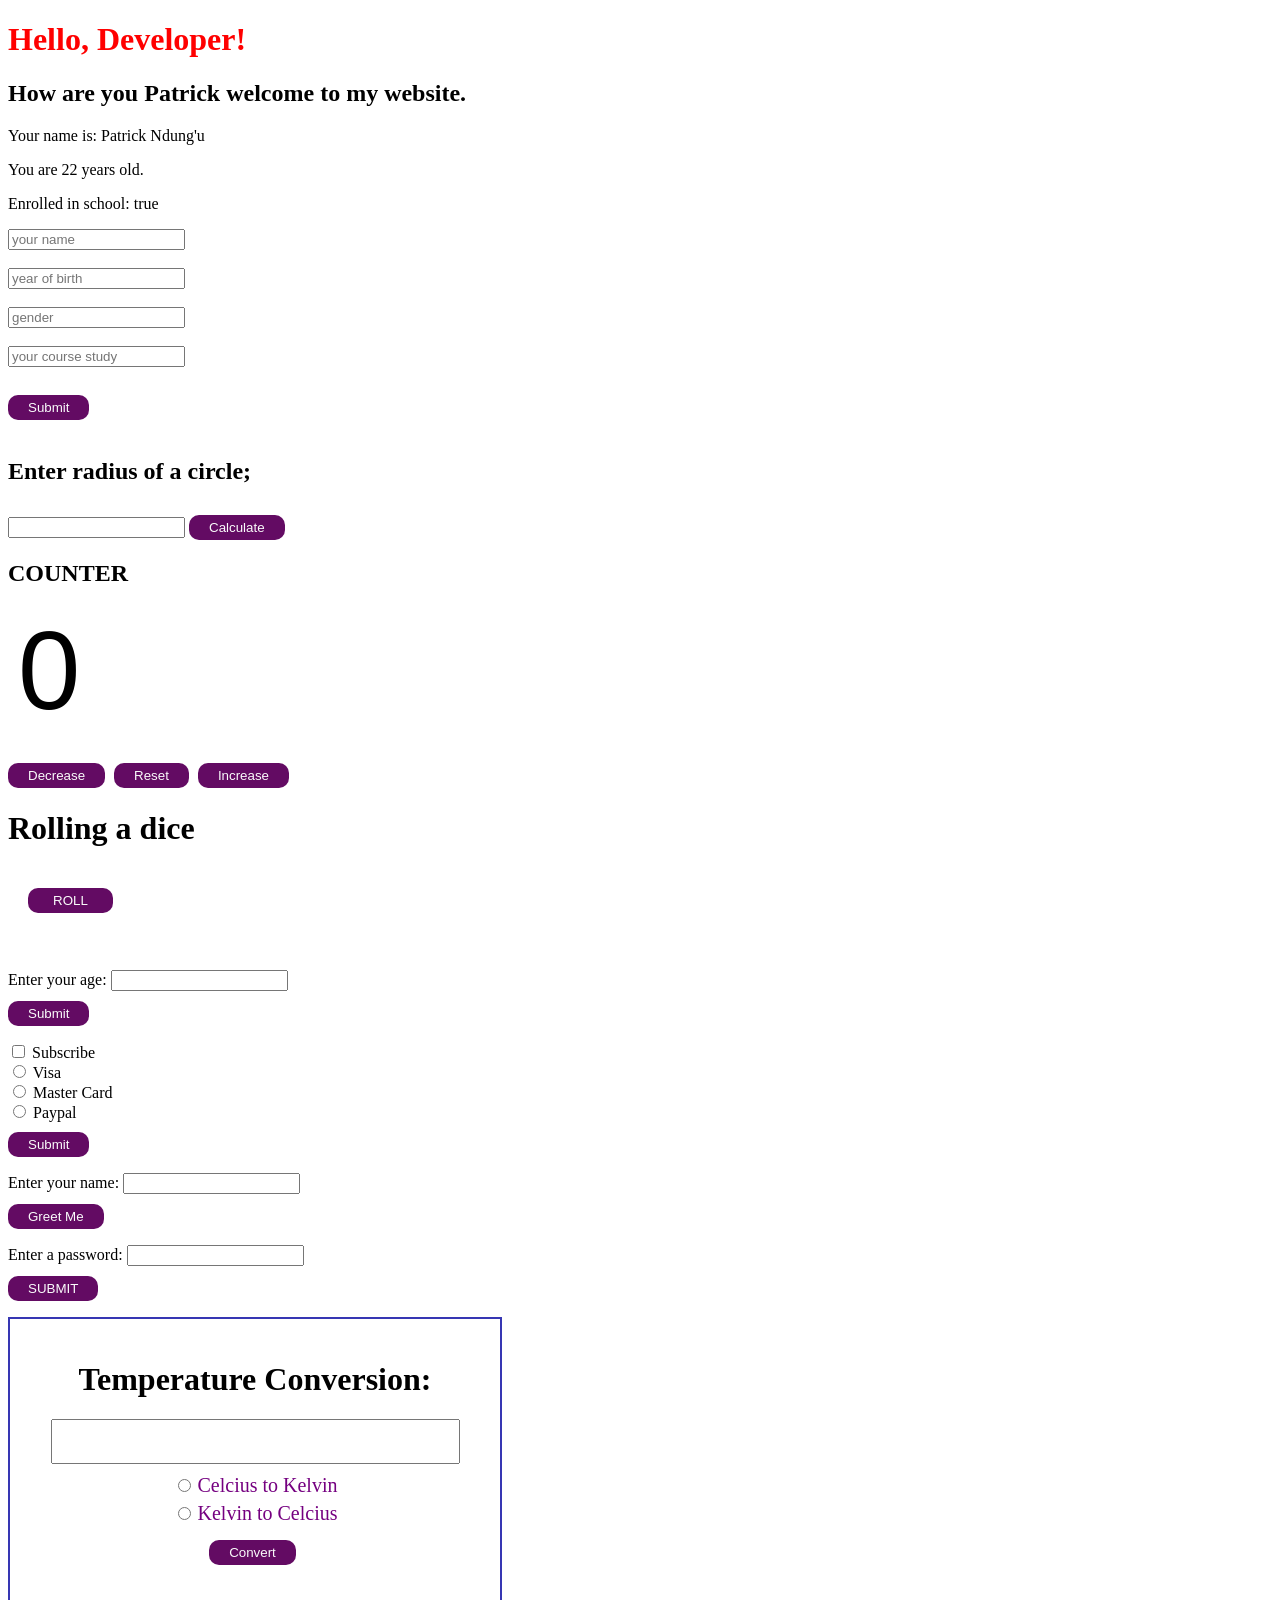
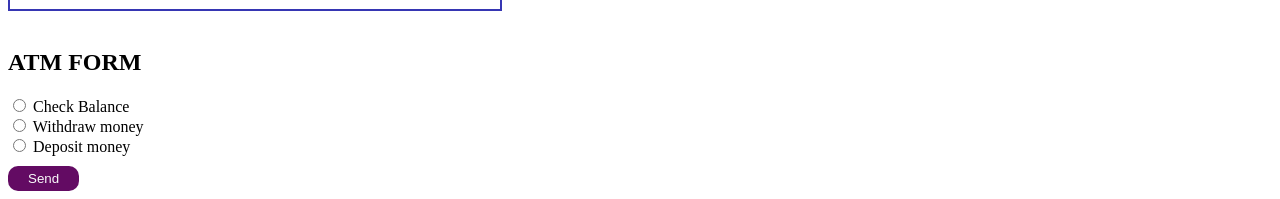
<file: index.html>
<!DOCTYPE html>
<html lang="en">

<head>
    <meta charset="UTF-8">
    <meta name="viewport" content="width=device-width, initial-scale=1.0">
    <title>LEARNING JAVASCRIPT</title>
    <link rel="stylesheet" href="style.css">
</head>

<body>
    <h1 id="myH1"></h1>
    <h2 id="myP"></h2>
    <p id="p1"></p>
    <p id="p2"></p>
    <p id="p3"></p>
    <input type="text" id="myName" placeholder="your name"><br><br>
    <input id="myAge" placeholder="year of birth"><br><br>
    <input id="myGender" placeholder="gender"><br><br>
    <input id="myCourse" placeholder="your course study"><br><br>
    <button type="submit" id="myBtn">Submit</button><br><br>


    <h2>Enter radius of a circle;</h2>
    <input type="number" id="radius">
    <button id="calculate">Calculate</button>
    <h2 id="circumference"></h2>

    <h2>COUNTER</h2>
    <label id="countLabel">0</label><br>
    <div id="button-container">
        <button id="decreaseBtn">Decrease</button>
        <button id="resetBtn">Reset</button>
        <button id="increaseBtn">Increase</button>
    </div>

    <h1>Rolling a dice</h1>
    <button id="generate">ROLL</button><br>
    <label id="mylabel1" class="labels"></label>
    <label id="mylabel2" class="labels"></label> 
    <label id="mylabel3" class="labels"></label> <br>
    
    <label>Enter your age:</label>  
    <input type="number" id="myText"><br>
    <button type="submit" id="mySubmit">Submit</button>
    <p id="paragraph"></p>

    <input type="checkbox" id="myCheckBox">
    <label for="myCheckBox">Subscribe</label><br>
    <input type="radio" id="visaBtn" name="card">
    <label for="visaBtn">Visa</label><br>
    <input type="radio" id="masterCard" name="card">
    <label for="masterCard">Master Card</label><br>
    <input type="radio" id="paypal" name="card">
    <label for="paypal">Paypal</label><br>

    <button type="submit" id="submitCards">Submit</button>
    <p id="subResult"></p>
    <p id="paymentResult"></p>

    <label>Enter your name:</label>
    <input type="text" id="nameChanger"><br>
    <button id="greet">Greet Me</button>
    <p id="greetings"></p>

    <label>Enter a password:</label>
    <input type="number" id="pass"><br>
    <button id="loop">SUBMIT</button>
    <p id="attempts"></p>

    <form class="form">  
        <h1>Temperature Conversion:</h1>
        <input type="number" id="textBox" value=""><br>
        <input type="radio" id="radioBtn1" name="temps">
        <label for="radioBtn1">Celcius to Kelvin</label><br>
        <input type="radio" id="radioBtn2" name="temps">
        <label for="radioBtn2">Kelvin to Celcius</label>
        <br><button type="button" onclick="convert()">Convert</button>
        <p id="answer"></p>
    </form><br>

    <form>
        <h2>ATM FORM</h2>
        <input type="radio" id="balanceAtm" name="radio">
        <label for="balanceAtm" >Check Balance</label><br>
        <input type="radio" id="withdrawAtm" name="radio">
        <label for="withdrawAtm">Withdraw money</label><br>
        <input type="radio" id="depAtm" name="radio">
        <label for="depAtm">Deposit money</label><br>
        <button type="button"  onclick="user_service()">Send</button>
    </form>
    
    
    <script src="app.js"></script>
</body>

</html>
</file>
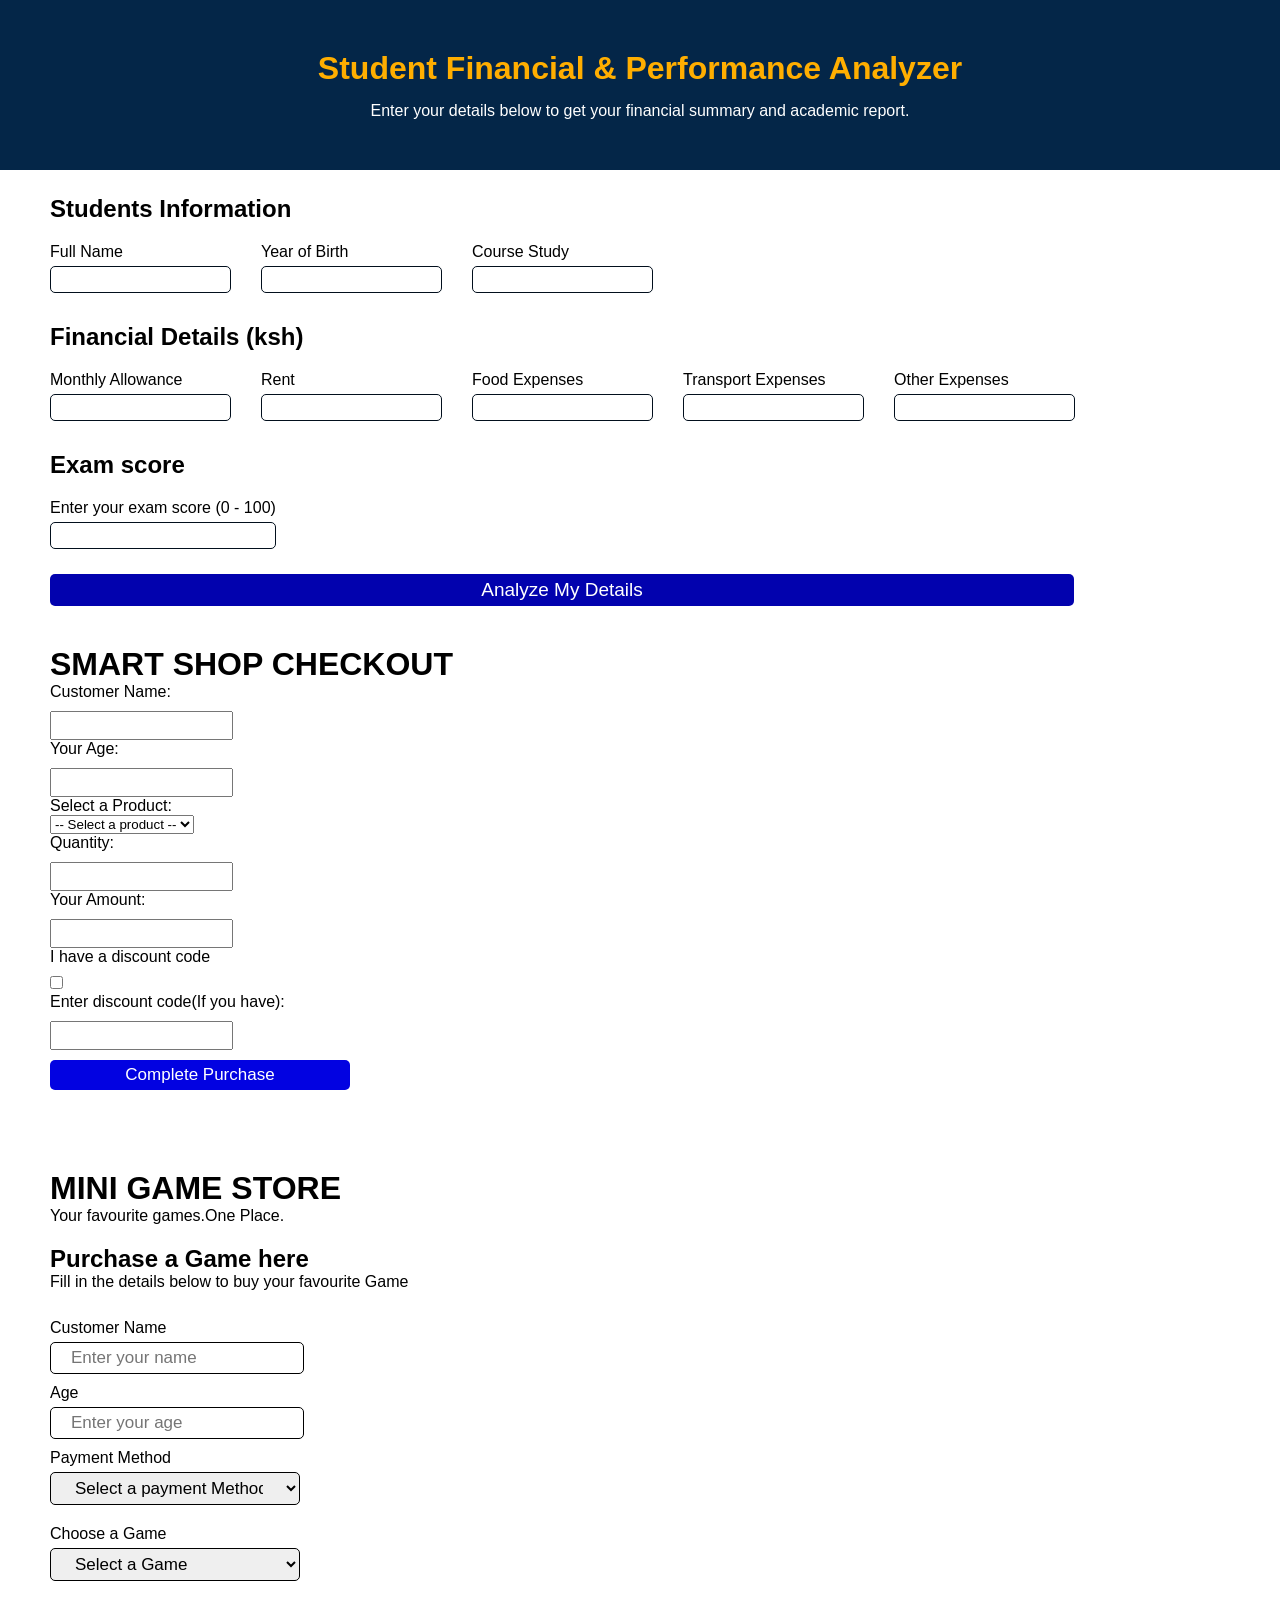
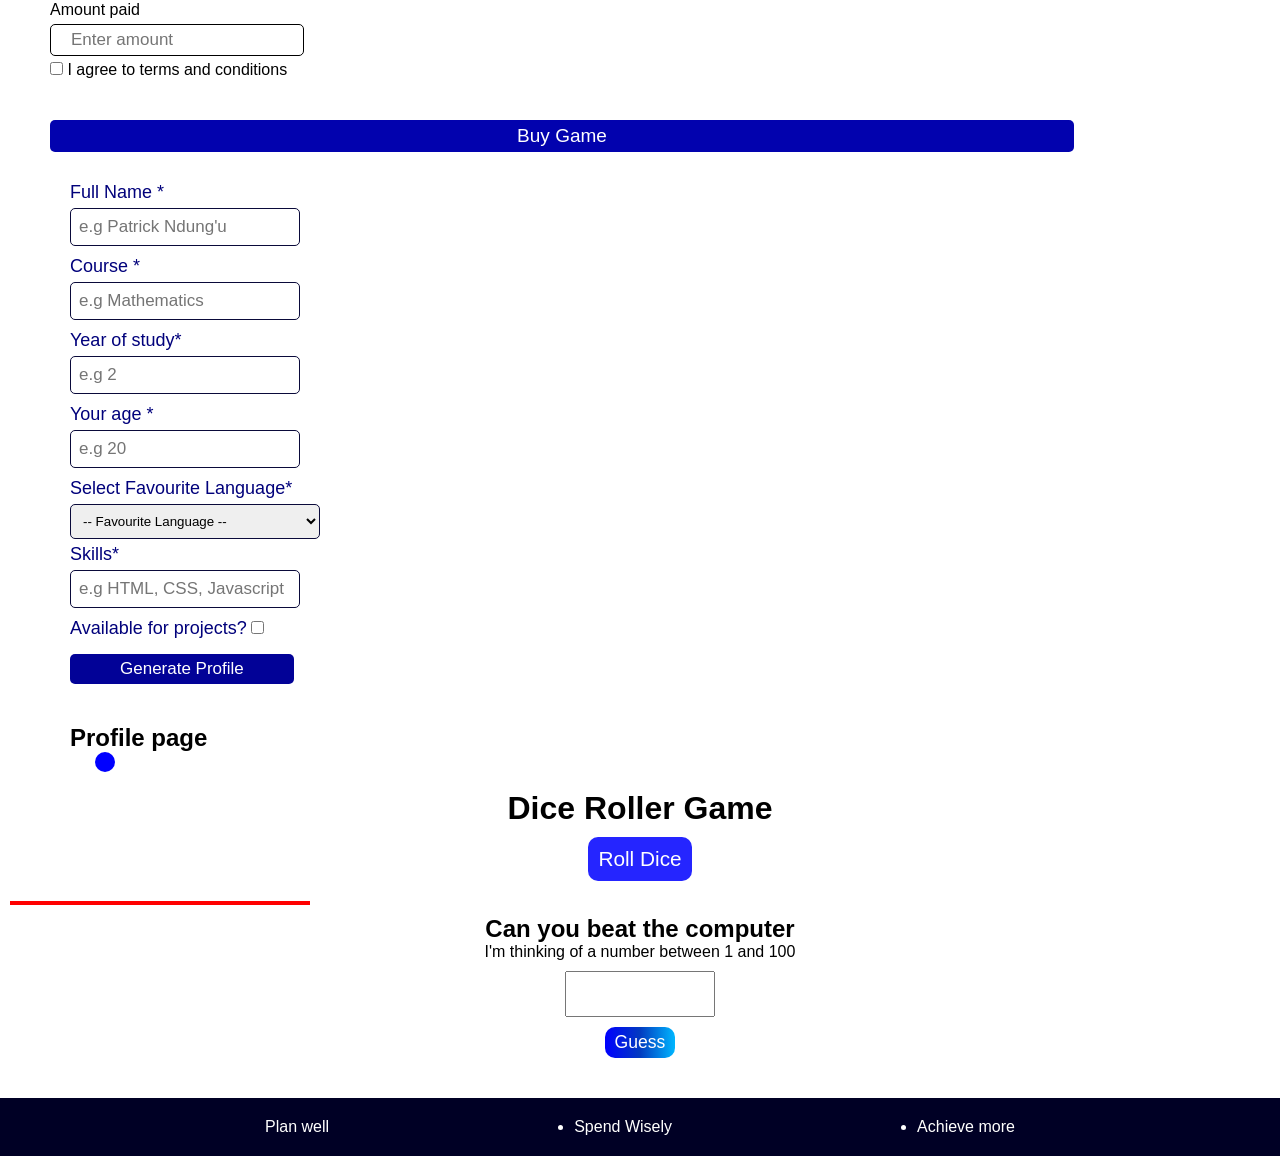
<file: trial.html>
<!DOCTYPE html>
<html lang="en">

<head>
  <meta charset="UTF-8">
  <meta name="viewport" content="width=device-width, initial-scale=1.0">
  <title>STUDENT FINANCIAL $ PERFOMANCE CHECKER</title>
  <link rel="stylesheet" href="trial.css">
</head>

<body>

  <!--STUDENT FINANCE ANALYZER  -->
  <header>
    <h1 class="head-text">Student Financial & Performance Analyzer</h1>
    <p class="par">Enter your details below to get your
      financial summary and academic report.
    </p>
  </header>
  <main>
    <div class="students-infor">
      <h2>Students Information</h2>
      <div class="details">
        <div class="input-fields">
          <label class="labels">Full Name</label>
          <input type="text" class="inputs" id="Name">
        </div>
        <div class="input-fields">
          <label class="labels">Year of Birth</label>
          <input type="number" class="inputs" id="age">
        </div>
        <div class="input-fields">
          <label class="labels">Course Study</label>
          <input type="text" class="inputs" id="course">
        </div>
      </div>
    </div>
    <div class="students-infor">
      <h2>Financial Details (ksh)</h2>
      <div class="details">
        <div class="input-fields">
          <label class="labels">Monthly Allowance</label>
          <input type="number" class="inputs" id="monthlyIncome">
        </div>
        <div class="input-fields">
          <label class="labels">Rent</label>
          <input type="number" class="inputs" id="rent">
        </div>
        <div class="input-fields">
          <label class="labels">Food Expenses</label>
          <input type="number" class="inputs" id="food">
        </div>
        <div class="input-fields">
          <label class="labels">Transport Expenses</label>
          <input type="number" class="inputs" id="transport">
        </div>
        <div class="input-fields">
          <label class="labels">Other Expenses</label>
          <input type="number" class="inputs" id="otherExpenses">
        </div>
      </div>
    </div>
    <div class="students-infor">
      <h2>Exam score</h2>
      <div class="details">
        <div class="input-fields">
          <label class="labels">Enter your exam score (0 - 100)</label>
          <input type="number" class="inputs" id="score">
          <p id="invalid"></p>
        </div>
      </div>
    </div>
    <button type="button" id="submitBtn">Analyze My Details</button>
  </main>
  <div class="report" id="reportbar">
    <div class="footer">
      <div class="students-report">
        <h3>Students Report</h3>
        <div class="students-values">
          <label class="h4">Name:</label>
          <p class="report-text" id="students-name"></p>
        </div>
        <div class="students-values">
          <label class="h4">Course:</label>
          <p class="report-text" id="students-course"></p>
        </div>
        <div class="students-values">
          <label class="h4">Age:</label>
          <p class="report-text" id="students-age"></p>
        </div>
        <div class="students-values">
          <label class="h4">Score:</label>
          <p class="report-text" id="students-score"></p>
        </div>
        <div class="students-values">
          <label class="h4">Performance:</label>
          <p class="report-text" id="students-performance"></p>
        </div>

      </div>
      <div class="summary">
        <h4>Financial Summary</h4>
        <div class="students-values">
          <label class="h4">Total Expenses:</label>
          <p class="report-text" id="totalExpenses"></p>
        </div>
        <div class="students-values">
          <label class="h4">Remaining Money:</label>
          <p class="report-text" id="remainingMoney"></p>
        </div>
        <div class="students-values">
          <label class="h4">Spent Money:</label>
          <p class="report-text" id="spentPercentage"></p>
        </div>
      </div>
    </div>
    <div class="finalMessage">
      <h3>Final Message</h3>
      <p id="finalMessage"></p>
    </div>
  </div>

  <!-- SMART SHOP CHECKOUT -->

  <div class="shop">
    <h1>SMART SHOP CHECKOUT</h1>
    <div class="input">
      <label>Customer Name:</label>
      <input type="text" id="custName"><br>
      <label>Your Age:</label>
      <input type="number" id="custAge"><br>
      <label>Select a Product:</label>
      <select id="products">
        <option value="">-- Select a product --</option>
        <option value="Keyboard">Keyboard</option>
        <option value="Microphone">Microphone</option>
        <option value="Speaker">Speaker</option>
        <option value="Headphones">Headphones</option>
      </select><br>
      <label>Quantity:</label>
      <input type="number" id="quantity"><br>
      <label>Your Amount:</label>
      <input type="number" id="custAmount"><br>
      <label for="discount">I have a discount code</label>
      <input type="checkbox" id="discount"><br>
      <label>Enter discount code(If you have):</label>
      <input type="number" id="code"><br>
      <p id="errors"></p id="errors">
      <button id="complete">Complete Purchase</button>
    </div>
  </div>

  <div class="resultShop">
    <p id="custname"></p>
    <p id="prod"></p>
    <p id="quant"></p>
    <p id="unitprice"></p>
    <p id="subtotal"></p>
    <p id="disc"></p>
    <p id="total"></p>
    <p id="paym"></p>
    <p id="balance"></p>
    <p id="status"></p>
  </div>

  <!-- MINI GAME APP -->
  <div class="games">
    <h1>MINI GAME STORE</h1>
    <P>Your favourite games.One Place.</P>
  </div>
  <div class="text-game">
    <h2>Purchase a Game here</h2>
    <p>Fill in the details below to buy your favourite Game</p><br>

    <label>Customer Name</label>
    <input type="text" placeholder="Enter your name" id="customersName">
    <p id="emptyName"></p>
    <label>Age</label>
    <input placeholder="Enter your age" id="customersAge">
    <p id="emptyName1"></p>
    <label>Payment Method</label>
    <select id="payment">
      <option value="">Select a payment Method</option>
      <option value="Mpesa">Mpesa</option>
      <option value="Bank">Bank</option>
    </select>
    <p id="emptyName3"></p>
    <label>Choose a Game</label>
    <select id="games">
      <option value="">Select a Game</option>
      <option class="fifa" value="Fifa">Fifa</option>
      <option value="Minecraft">Minecraft</option>
      <option value="Gta">Gta</option>
      <option value="Fortnite">Fortnite</option>
    </select>
    <p id="emptyName4"></p>
    <label>Amount paid</label>
    <input type="text" placeholder="Enter amount" id="customersAmount">
    <p id="emptyName5"></p>
    <input type="checkbox" id="terms" class="not-block">
    <label class="not-block">I agree to terms and conditions</label>
    <p id="warning"></p>
  </div>
  <button type="button" id="buyGame">Buy Game</button>



  <div class="gameSummary">
    <h2>Purchase Summary</h2>
    <h3 id="approval">Purchase Approved!</h3>
    <table>
      <tr>
        <td>Customers name:</td>
        <td id="buyerName"></td>

      </tr>
      <tr>
        <td>Age:</td>
        <td id="buyerAge"></td>
      </tr>
      <tr>
        <td>Game:</td>
        <td id="buyerGame"></td>
      </tr>
      <tr>
        <td>Price:</td>
        <td id="buyerPrice"></td>
      </tr>
      <tr>
        <td>Payment Method:</td>
        <td id="buyerPayment"></td>
      </tr>
      <tr>
        <td>Amount Paid:</td>
        <td id="buyerpaid"></td>
      </tr>
      <tr>
        <td>Balance:</td>
        <td id="buyerBalance"></td>
      </tr>
    </table>
    <p>Thank You for your purchase.</p>
  </div>

  <div class="profile">
    <label>Full Name *</label>
    <input type="text" placeholder="e.g Patrick Ndung'u" id="studentsName">
    <label>Course *</label>
    <input type="text" placeholder="e.g Mathematics" id="studentsCourse">
    <label>Year of study*</label>
    <input type="number" placeholder="e.g 2" id="studentsYear">
    <label>Your age *</label>
    <input type="number" placeholder="e.g 20" id="studentsAge">
    <label>Select Favourite Language*</label>
    <select id="favourite">
      <option value=""> -- Favourite Language --</option>
      <option value="Python"> Python</option>
      <option value="Javascript"> Javascript</option>
      <option value="PHP"> PHP</option>
      <option value="Java"> Java</option>
    </select>
    <label>Skills*</label>
    <input type="text" placeholder="e.g HTML, CSS, Javascript" id="skills">
    <label for="checkbox" id="checklabel">Available for projects?</label>
    <input type="checkbox" id="checkbox">
    <button id="profile">Generate Profile</button>
  </div>

  <div class="myprofile">
    <h2 class="h2">Profile page</h2>
    <p class="dp"></p>
    <p id="myNames"></p>
    <p id="myCourse"></p>
    <p id="myStudy"></p>
    <p id="myAge"></p>
    <p id="myLanguage"></p>
    <p id="mySkills"></p>
    <p id="Ready"></p>
  </div><br>

  <!-- DICE ROLLER -->
  <div id="container">
    <h1>Dice Roller Game</h1>
    <button type="button" onclick="diceRoller()">Roll Dice</button>
    <div id="diceResult"></div>
    <div class="flex-images">
      <div id="diceImages">

      </div>
    </div>
    <p id="score1"></p>
    <p id="score2"></p>
    <p id="winner"></p>

  </div>
  <div class="number-guess">
    <h2>Can you beat the computer</h2>
    <p>I'm thinking of a number between 1 and 100</p>

    <input type="number" id="secret" ><br>
    <button class="guess" onclick="numbGuess()">Guess</button>
    <h2 id="attempts"></h2>
    <p id="guessMessage"></p>

  </div>

  <footer>
    <ul>
      <li class="no-dot">Plan well</li>
      <li>Spend Wisely</li>
      <li>Achieve more</li>
    </ul>
  </footer>
  <script src="trial.js"></script>
</body>

</html>
</file>
<file: style.css>
#counter{
  margin: 0;
  margin-left: 130px;
  font-weight: 800;
  font-size: 45px;
}
button{
  color: rgb(250, 251, 251);
  background-color: rgb(99, 11, 99);
  padding: 5px 20px;
  margin-right: 5px;
  border-radius: 10px;
  border: none;
  margin-top: 10px;
  cursor: pointer;
  transition: background-color 0.3s;
}
button:hover{
  background-color: rgba(169, 4, 169, 0.988);
}
#countLabel{
  display: block;
  margin-left: 10px;
  font-size: 7em;
  font-family: helvetica;
}
#generate{
  margin: 20px;
  padding: 5px 25px;
}
.labels{
  font-size: 32px;
}
.form{
  width: 450px;
  border: 2px solid rgba(5, 5, 161, 0.802);
  padding: 20px;
  text-align: center;
}
.form input{
  padding: 2px;
  text-align: center;
  font-size: 2em;
  margin-bottom: 10px;
}
.form label{
  font-size: 20px;
  color: rgb(117, 0, 128);
}
.form p{
  font-size: 1.5em;
  color: rgb(32, 48, 218);
}
</file>
<file: trial.css>
* {
  margin: 0;
  padding: 0;
  box-sizing: border-box;
}

body {
  font-family: Verdana, Geneva, Tahoma, sans-serif;
}

header {
  background-color: rgb(4, 38, 72);
  padding: 50px;
  text-align: center;
}

header .head-text {
  color: rgb(255, 174, 0);
  text-align: center;
  margin-bottom: 15px;
}

header .par {
  color: white;
}

.students-infor {
  padding: 25px 0 5px 0;
  margin-left: 50px;
  margin-bottom: 0;
}

.students-infor h2 {
  margin-bottom: 20px;
}

.labels {
  display: block;
  margin-bottom: 5px;
}

.inputs {
  padding: 5px;
  border-radius: 5px;
  border: 1px solid rgb(2, 15, 29);
}

.details {
  display: flex;
  gap: 30px;
  flex-wrap: wrap;
}

.details #score {
  width: 100%;
}

#submitBtn {
  color: white;
  background-color: rgb(2, 2, 174);
  border: none;
  border-radius: 5px;
  width: 80%;
  padding: 5px;
  font-size: 19px;
  text-align: center;
  margin: 20px 50px;
}

#submitBtn:hover {
  background-color: rgba(3, 3, 221, 0.924);
  transition: 1s;
}

.students-report h3 {
  color: green;
  margin-bottom: 20px;
}

.students-values {
  display: grid;
  grid-template-columns: repeat(auto-fit, minmax(10px, 1fr));
  gap: 50px;
}

.students-values {
  margin-bottom: 10px;
}

.summary {
  background-color: rgb(189, 252, 189);
  padding: 10px;
  border-radius: 10px;
  margin-right: 30px;
  margin-top: 70px;
  width: 40%;
}

.summary h4 {
  color: green;
  margin-bottom: 10px;
}

.summary .students-values {
  display: grid;
  grid-template-columns: repeat(auto-fit, minmax(10px, 1fr));
  gap: 5px;
  color: green;
}

.report {
  border: 1px solid rgb(0, 93, 0);
  margin: 10px 50px;
  padding: 15px;
  width: 80%;
  display: none;
}

.finalMessage {
  background-color: rgb(189, 252, 189);
  margin-top: 20px;
  padding: 20px;
  border-radius: 10px;
}

.finalMessage h3 {
  color: green;
  margin-left: 40px;
}

#finalMessage {
  color: green;
  margin-top: 10px;
  margin-left: 40px;
}

.footer {
  display: flex;
  justify-content: space-between;
}

footer {
  background-color: rgb(0, 0, 37);
  padding: 20px;
  margin-top: 40px;
}

footer ul {
  display: flex;
  justify-content: space-evenly;
}

footer ul li {
  color: white;
}

footer ul .no-dot {
  list-style: none;
}

/* shop checkout */
.shop{
  margin: 20px 50px;
}
.shop button{
  color: white;
  background-color: rgb(2, 2, 225);
  padding: 5px 20px;
  margin-top: 10px;
  border-radius: 5px;
  border: none;
  font-size: 17px;
  width: 300px;
}
.shop button:hover{
  cursor: pointer;
}
.shop label{
  margin-right: 20px;
  display: block;
}
.shop input{
  margin-top: 10px;
  padding: 5px;
}
.resultShop{
  margin-left: 50px;
}
.resultShop p{
  color: orangered;
  padding-top: 5px;
  font-size: 18px;
}


.games {
  margin-top: 10px;
  margin-bottom: 20px;
  margin-left: 50px;
}

.text-game {
  margin-top: 10px;
  margin-bottom: 20px;
  margin-left: 50px;
}

.text-game label {
  display: block;
  margin-bottom: 5px;
  margin-top: 10px;
}

.text-game input {
  display: block;
  margin-bottom: 5px;
  padding: 5px 20px;
  border-radius: 5px;
  border: 1px solid;
  font-size: 17px;
}

#games {
  width: 250px;
  padding: 5px 20px;
  border-radius: 5px;
  border: 1px solid;
  font-size: 17px;
  margin-bottom: 10px;
}

#payment {
  width: 250px;
  padding: 5px 20px;
  border-radius: 5px;
  border: 1px solid;
  font-size: 17px;
  margin-bottom: 10px;
}

#payment option {
  background-color: rgb(33, 33, 107);
  padding: 20px;
  color: white;
}

.text-game .not-block {
  display: inline;
}

#buyGame {
  color: white;
  background-color: rgb(2, 2, 174);
  border: none;
  border-radius: 5px;
  width: 80%;
  padding: 5px;
  font-size: 19px;
  text-align: center;
  margin: 20px 50px;
}

#buyGame:hover {
  background-color: rgba(3, 3, 221, 0.924);
  transition: 1s;
}

.gameSummary {
  margin: 30px;
  display: none;
}

.gameSummary h2 {
  margin-bottom: 10px;
  color: rgb(57, 95, 0);
}

.gameSummary #approval {
  margin-bottom: 10px;
  color: green;
}

.gameSummary p {
  color: rgb(0, 5, 141);
  margin-bottom: 5px;
}

.gameSummary table {
  border: 1px solid rgb(1, 72, 1);
}

.gameSummary table tr td {
  border: 2px solid;
  padding: 5px 40px;
}

#games option {
  background-color: rgb(20, 20, 73);
  color: white;
}

#Name:visited {
  background-color: red;
}
.profile{
  margin: 10px 70px;
}
.profile label {
  display: block;
  color: rgb(1, 1, 123);
  font-size: 18px;
  margin-bottom: 5px;
  margin-top: 5px;
}

.profile input {
  display: block;
  padding: 8px;
  font-size: 17px;
  border: 1px solid rgb(10, 10, 58);
  border-radius: 5px;
  margin-bottom: 10px;
  color:  rgb(1, 1, 123);
}

.profile select {
  padding: 8px;
  width: 250px;
  border: 1px solid rgb(10, 10, 58);
  border-radius: 5px;
}
.profile select option{
  font-size: 18px;
  color: rgb(1, 1, 123);
  background-color: rgba(170, 170, 207, 0.297);
}
.profile #profile{
  padding: 5px 50px;
  background-color: rgb(2, 2, 151);
  color: white;
  font-size: 17px;
  border-radius: 5px;
  border: none;
  display: block;
  margin-top: 10px;
}
.profile #profile:hover{
  cursor: pointer;
  background-color: blue;
  transition: 1s;
}
#checklabel{
  display: inline;
}
#checkbox{
  display: inline;
}
.myprofile{
  margin-left: 70px;
  margin-top: 40px;
}
.myprofile .dp{
  width: 70px;
  background-color: blue;
  padding: 10px;
  clip-path: circle();
  text-align: center;
  font-size: 55px;
  color: gold;
}
#container{
  text-align: center;
}
#container button{
  font-size: 1.3em;
  background-color: hsla(240, 100%, 50%, 0.855);
  border-radius: 10px;
  border: none;
  padding: 10px;
  color: white;
  margin: 10px 0;
}
#container button:hover{
  background-color: hsl(240, 96%, 53%);
}
#container button:active{
  background-color: hsl(240, 100%, 70%);
}
#diceImages img{
  width: 100px;
  height: 100px;
  border-radius: 50px;
  margin: 20px;
}
#diceImages{
  display: flex;
  border: 2px solid red;
  justify-content: space-evenly;
  margin: 10px;
  width: 300px;
  justify-self: center;
}
.number-guess{
  text-align: center;
}
#secret{
  width: 150px;
  font-size: 1.2em;
  padding: 10px 30px;
  margin: 10px 0;
}
.guess{
  padding: 5px 10px;
  background: linear-gradient(to right,blue,rgb(2, 59, 192), rgb(0, 183, 255));
  border: none;
  border-radius: 10px;
  font-size: 1.1em;
  color: white;
}
.guess:active{
  background: linear-gradient(to right,rgb(0, 115, 255),rgb(4, 79, 255), rgb(0, 229, 255)) ;
}
</file>
